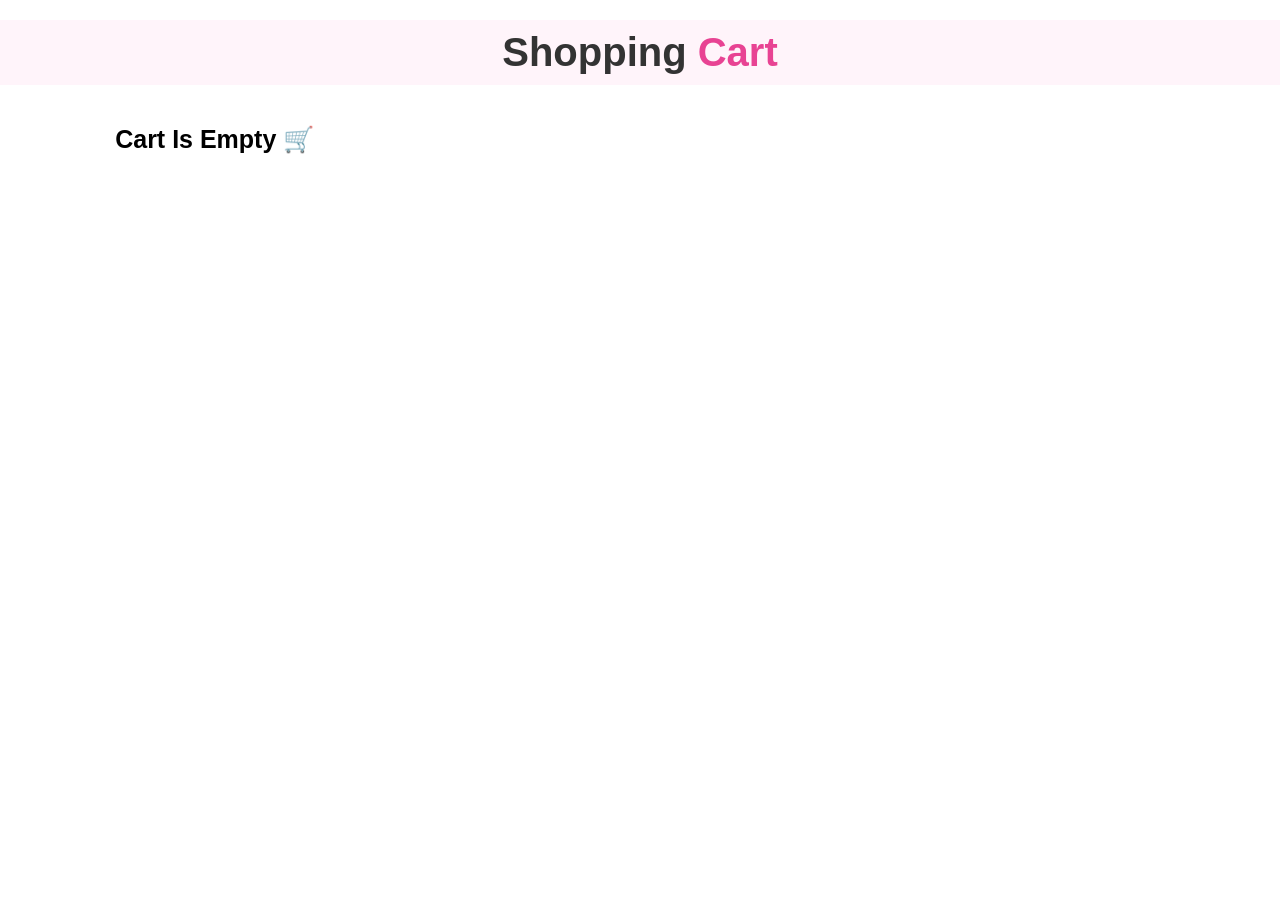
<file: cart.html>
<!DOCTYPE html>
<html>
<head>
<title>Cart</title>
<link rel="stylesheet" href="style.css">

<style>
.products .box-container .box{
    flex: 0 1 18rem;
    max-width: 18rem;
}

.products .box-container .box .image img{
    height: 12rem;
}

.products .box-container .box .content h3{
    font-size: 1.5rem;
}

.products .box-container .box .content .price{
    font-size: 1.6rem;
}
</style>

</head>

<body>

<h1 class="heading">
Shopping <span>Cart</span>
</h1>

<section class="products">

<div class="box-container"
id="cart-items">

</div>

</section>

<script>

let cart =
JSON.parse(localStorage.getItem("cart")) || [];

let container =
document.getElementById("cart-items");

displayCart();

function displayCart(){

container.innerHTML = "";

let total = 0;

if(cart.length === 0){

container.innerHTML =
"<h2 style='font-size:25px'>Cart is Empty 🛒</h2>";

return;
}

cart.forEach((item,index)=>{

let price =
parseInt(
item.price.replace(/[₹, ]/g,"")
);

total += price * item.quantity;

container.innerHTML += `

<div class="box">

<span class="discount">
🛒 Cart
</span>

<div class="image">
<img src="${item.image}">
</div>

<div class="content">

<h3>${item.name}</h3>

<div class="price">

${item.price}

<span style="text-decoration:line-through;color:gray;">
${item.originalPrice}
</span>

</div>

<br>

<h3>
Qty :
<button onclick="decreaseQty(${index})">-</button>

${item.quantity}

<button onclick="increaseQty(${index})">+</button>
</h3>

<br>

<button class="btn"
onclick="removeCart(${index})">
Remove
</button>

</div>

</div>

`;

});

container.innerHTML += `

<div style="
width:100%;
text-align:center;
margin-top:30px;
font-size:30px;
font-weight:bold;">

Total : ₹${total}

<br><br>

<button class="btn"
onclick="clearCart()">
Clear Cart
</button>

</div>

`;

}

function increaseQty(index){

cart[index].quantity++;

saveCart();

}

function decreaseQty(index){

if(cart[index].quantity > 1){

cart[index].quantity--;

saveCart();

}

}

function removeCart(index){

cart.splice(index,1);

saveCart();

}

function clearCart(){

localStorage.removeItem("cart");

location.reload();

}

function saveCart(){

localStorage.setItem(
"cart",
JSON.stringify(cart)
);

location.reload();

}

</script>

</body>
</html>
</file>
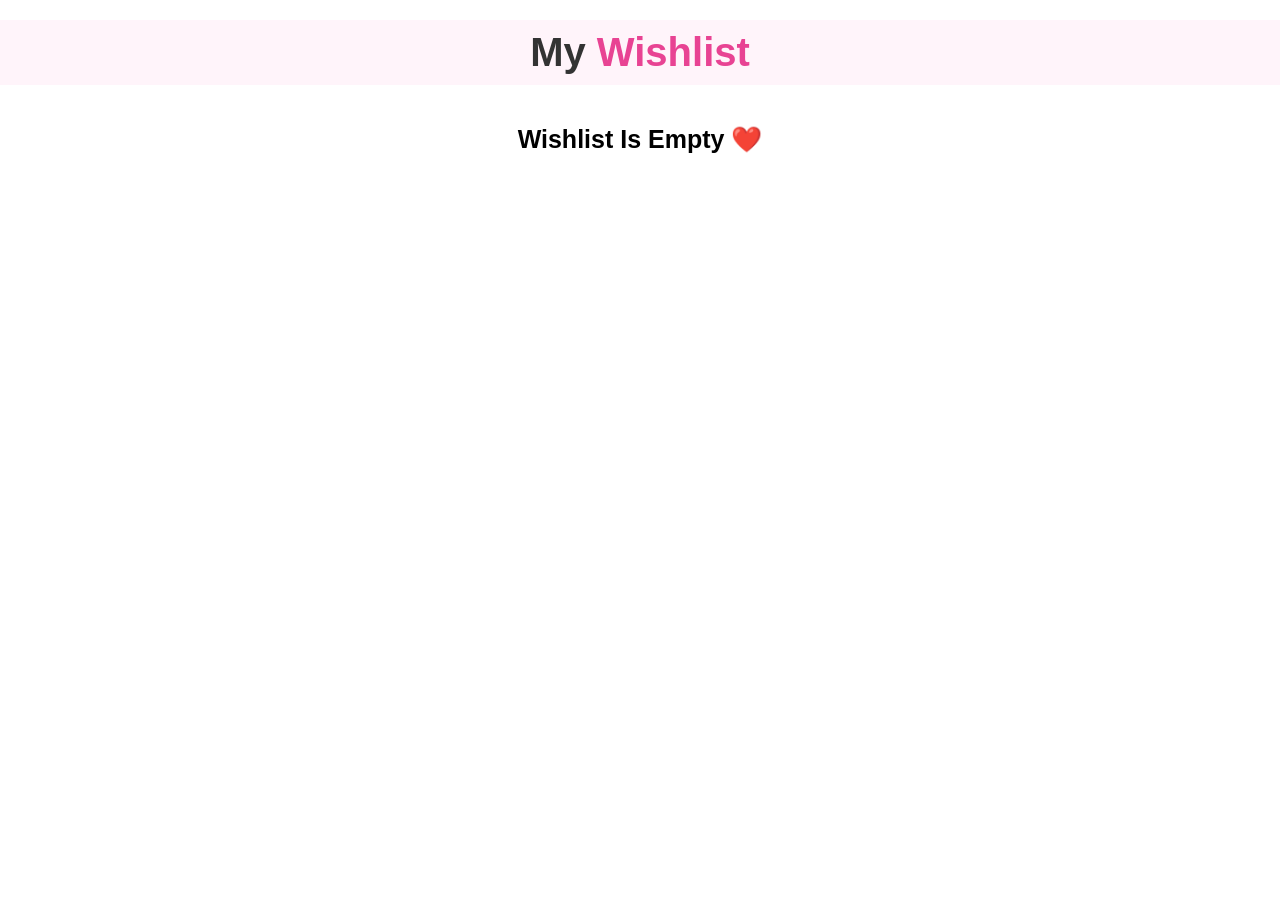
<file: wishlist.html>
<!DOCTYPE html>
<html>
<head>
<title>Wishlist</title>
<link rel="stylesheet" href="style.css">

<style>
.products .box-container .box{
    flex: 0 1 22rem;
    max-width: 22rem;
}

.products .box-container{
    justify-content: center;
}

.products .box-container .box .image img{
    height: 15rem;
}

.products .box-container .box .content h3{
    font-size: 1.8rem;
}

.products .box-container .box .content .price{
    font-size: 1.8rem;
}

.products .box-container .box .content .btn{
    padding: .7rem 2rem;
    font-size: 1.4rem;
}
</style>

</head>

<body>

<h1 class="heading"> My <span>Wishlist</span> </h1>

<section class="products">

    <div class="box-container" id="wishlist-items">

    </div>

</section>

<script>

let wishlist =
JSON.parse(localStorage.getItem("wishlist")) || [];

let container =
document.getElementById("wishlist-items");

displayWishlist();

function displayWishlist(){

container.innerHTML = "";

if(wishlist.length === 0){

container.innerHTML =
"<h2 style='font-size:25px'>Wishlist is Empty ❤️</h2>";

return;
}

wishlist.forEach((item,index)=>{

container.innerHTML += `

<div class="box">

<span class="discount">❤️ Saved</span>

<div class="image">
<img src="${item.image}">
</div>

<div class="content">

<h3>${item.name}</h3>

<div class="price">

${item.price}

<span style="text-decoration:line-through;color:gray;">
${item.originalPrice}
</span>

</div>

<br>

<button class="btn"
onclick="moveToCart(${index})">
Move To Cart
</button>

<br><br>

<button class="btn"
onclick="removeWishlist(${index})">
Remove
</button>

</div>

</div>

`;

});

}

function moveToCart(index){

let cart =
JSON.parse(localStorage.getItem("cart")) || [];

let item = wishlist[index];

let exists =
cart.find(product => product.name === item.name);

if(exists){

exists.quantity += 1;

}else{

cart.push(item);

}

localStorage.setItem(
"cart",
JSON.stringify(cart)
);

wishlist.splice(index,1);

localStorage.setItem(
"wishlist",
JSON.stringify(wishlist)
);

location.reload();

}

function removeWishlist(index){

wishlist.splice(index,1);

localStorage.setItem(
"wishlist",
JSON.stringify(wishlist)
);

location.reload();

}

</script>

</body>
</html>
</file>
<file: style.css>
:root{
    --pink:#e84393;
}
*{
    margin:0; padding:0;
    box-sizing: border-box;
    font-family: Verdana, Geneva, Tahoma, sans-serif;
    outline: none; border:none;
    text-decoration: none;
    text-transform: capitalize;
    transition: .2s linear;
    color:black;
}

html{
    font-size: 62.5%;
    scroll-behavior: smooth;
    scroll-padding-top: 6rem;
    overflow-x: hidden;  
}

section{
    padding:2rem 9%;
}

.heading{
    text-align: center;
    font-size: 4rem;
    color: #333;
    padding:1rem;
    margin:2rem 0;
    background:rgba(255, 51, 153,.05);
}

.heading span{
    color:var(--pink);
}

.btn{
    display: inline-block;
    margin-top: 1rem;
    border-radius: 5rem;
    background:#333;
    color:#fff;
    padding:.9rem 3.5rem;
    cursor: pointer;
    font-size: 1.7rem;
}

.btn:hover{
    background:var(--pink);
}
header{
    position :fixed;
    top:0; left:0; right:0;
    background:#fff;
    padding:2rem 9%;
    display: flex;
    align-items: center;
    justify-content: space-between;
    z-index: 1000;
    box-shadow: 0 .5rem 1rem rgba(0,0,0,.1)
}

header .logo{
    font-size: 3rem;
    color:#333;
    font-weight: bolder;
}

header .logo span{
    color:var(--pink);
}

Header .navbar a{
    font-size: 2rem;
    padding:0 1.5rem;
    color:#666;
}

header .navbar a:hover{
    color:var(--pink);
}

header .icons a{
    font-size: 2.5rem;
    color:#333;
    margin-left: 1.5rem;
}

header .icons a:hover{
    color:var(--pink);
}

header #toggler{
    display: none;
}

header .fa-bars{
    font-size: 3rem;
    color:#333;
    border-radius: .5rem;
    padding:.5rem;
    cursor: pointer;
    border:.1rem solid rgba(0,0,0,.3);
    display:none;
}

.home{
    display: flex;
    align-items: center;
    min-height: 100vh;
    background:url(Images/bg_image.png) no-repeat;
    background-size: cover;
    background-position: center;

}

.home .content{
    max-width: 50rem;
}

.home .content h3{
    font-size: 6rem;
    color:#333;

}

.home .content span{
    font-size: 3.5rem;
    color:var(--pink);
    padding:1rem 0;
    line-height: 1.5;
}

.home .content p{
    font-size: 1.5rem;
    color:#999;
    padding:1rem 0;
    line-height: 1.5;

}
.about .row{
    display:flex;
    align-items: center;
    gap:2rem;
    flex-wrap: wrap;
    padding:2rem 0;
    padding-bottom : 3rem;
}

.about .row .video-container{
    flex:1 1 40rems;
    position: relative;
}

.about .row .video-container image{
    width:100%;
    border:1.5rem solid #fff;
    border-radius: .5rem;
    box-shadow: 0 .5rem 1rem rgba(0,0,0,.1);
    height: 100%;
    object-fit: cover;
}

.about .row .video-container h3{
    position: absolute;
    top:45%; transform: translate(-50);
    font-size: 3rem;
    background:#fff;
    width:100%;
    padding:1rem 2rem;
    text-align: center;
    mix-blend-mode: screen;
}

.about .row .content{
    flex:1 1 40rem;
}

.about .row .content h3{
    font-size: 3rem;
    color:#333;
}

.about .row .content p{
    font-size: 1.5rem;
    color:#999;
    padding: .5rem 0;
    padding: 1rem;
    line-height: 1.5;
}

.icons-container{
    background:#eee;
    display: flex;
    flex-wrap: wrap;
    gap:1.5rem;
    padding-top: 5rem;
    padding-bottom: 5rem;
}

.icons-container .icons{
    background:#fff;
    border:.1rem solid rgba(0,0,0,.1);
    padding:2rem;
    display: flex;
    align-items: center;
    flex:1 1 25rem;
}

.icons-container .icons img{
    height:5rems;
    margin-right: 2rems;
}
.icons-container .icons h3{
    color:#333; position:relative; left:10px;
    padding-bottom: .5rem;
    font-size: 1.5rem;  

}
.icons-container .icons span{
    color:#333; position:relative; left:10px;
    font-size: 1.3rem;

}

.products .box-container{
    display: flex;
    flex-wrap: wrap;
    gap:1.5rem;
}

.products .box-container .box{
    flex:1 1 30rem;
    box-shadow: 0.1rem .1rem rgba(0,0,0,.1);
    border-radius: .5rem;
    border:.1rem solid rgba(0,0,0,.1);
    position:relative;
}

.products .box-container .box .discount{
    position: absolute;
    top:1rem; left:1rem;
    padding:.7rem 1rem;
    font-size: 1.5rem;
    color:var(--pink);
    background:rgba(225, 51, 153, .05);
    z-index: 1;
    border-radius: .5rem;
}

.products .box-container .box .image{
    position: relative;
    text-align: center;
    padding-top: 2rem;
    overflow:hidden;
}

.products .box-container .box .image img{
    height: 25rem;
}

.products .box-container .box:hover .image img{
    transform: scale(1.1);
}

.products .box-container .box .image .icons{
    position: absolute;
    bottom:-7rem; left:0; right:0;
    display: flex;
}

.products .box-container .box:hover .image .icons{
    bottom:0;
}

.products .box-container .box .image .icons a{
    height: 5rem;
    line-height: 5rem;
    font-size: 1.8rem;
    width:50%;
    background:var(--pink);
    color:#fff;
    
}

.products .box-container .box .image .icons .cart-btn{
    border-left: .1rem solid #fff7;
    border-right: .1rem solid #fff7;
    width:100%;
}

.products .box-container .box .image .icons a:hover{
    background:#333;
}

.products .box-container .box .content{
    padding:2rem;
    text-align: center;
}

.products .box-container .box .content h3{
    font-size: 2.5rem;
    color:#333;
}

.products .box-container .box .content .price{
    font-size: 2.5rem;
    color:var(--pink);
    font-weight: bolder;
    padding-top: 1rem;
}

.products .box-container .box .content .price span{
    font-size: 1.5rem;
    color:#999;
    font-weight: lighter;
    text-decoration: line-through;
}

.review .box-container{
    display: flex;
    flex-wrap: wrap;
    gap:1.5rem;
}

.review .box-container .box{
    flex:1 1 30rem;
    box-shadow: 0 .5rem 1.5rem rgba(0,0,0,.1);
    border-radius: .5rem;
    padding:3rem 2rem;
    position: relative;
}

.review .box-container .box .fa-quote-right{
    position: absolute;
    bottom:3rem; right:3rem;
    font-size: 6rem;
    color:#eee;
}

.review .box-container .box .stars i{
    color:var(--pink);
    font-size: 2rem;
}

.review .box-container .box P{
    color:#999;
    font-size: 1.5rem;
    line-height: 1.5;
    padding-top: 2rem;
}

.review .box-container .box .user{
    display: flex;
    align-items: center;
    padding-top: 2rem;
}

.review .box-container .box .user img{
    height:6rem;
    width:6rem;
    border-radius: 50%;
    object-fit: cover;
    margin-right: 1rem;
}

.contact .row{
    display: flex;
    flex-wrap: wrap-reverse;
    gap:1.5rem;
    align-items: center;
}

.contact .row form{
    flex:1 1 40rem;
}

.contact .row .image{
    flex:1 1 40rem;
}

.contact .row .image img{
    width: 100%;    
}

.contact .row form .box{
    padding:1rem;
    font-size: 1.7rem;
    color:#333;
    text-transform: none;
    border:.1rem solid rgba(0,0,0,.1);
    border-radius: .5rem;
    margin:.7rem 0;
    width: 100%;
}

.contact .row form .box:focus{
    border-color: var(--pink);
}

.contact .row form textarea{
    height: 15rem;
    resize: none;
}

.footer .box-container{
    display: flex;
    flex-wrap: wrap;
    gap:1.5rem;
}

.footer .box-container .box{
    flex:1 1 25rem;
}

.footer .box-container .box h3{
    color:#333;
    font-size: 2.5rem;
    padding:1rem 0;
}

.footer .box-container .box a{
    display: block;
    color:#666;
    font-size: 1.5rem;
    padding:1rem 0;
}

.footer .box-container .box a:hover{
    color:var(--pink);
    text-decoration: underline;
}
















/* media quries */
@media(max-width:991px){

    html{
        font-size: 55%;
    }

    header{
        padding:2rem;
    }

    section{
        padding:2rem;
    }

    .home{
        background-position: left;
    }
}

@media(max-width:768px){

    header .fa-bars{
        display: block;
    }

    header .navbar{
        position:absolute;
        top:100%; left:0; right:0;
        background:#eee;
        border-top: .1rem solid rgba(0,0,0,.1);
        clip-path: polygon(0 0, 100% 0, 100% 0, 0 0);
    }

    header #toggler:checked ~ .navbar{
        clip-path: polygon(0 0, 100% 0, 100% 100%, 0% 100%); 
    }

    header .navbar a{
        margin:1.5rem;
        padding:1.5rem;
        background:#fff;
        border:.1rem solid rgba(0,0,0,.1);
        display: block;
    }


    .home .content h3{
        font-size: 5rem;
    }

    .home .content span{
        font-size: 2.5rem;
    }
    .icons-container .icons h3{
    font-size: 2rem;  
    }
    .icons-container .icons span{
    font-size: 1.7rem;
    }

}

@media(max-width:450px){

    html{
        font-size: 50%;

    }

    .heading{
        font-size: 3rem;
    }
}
</file>
